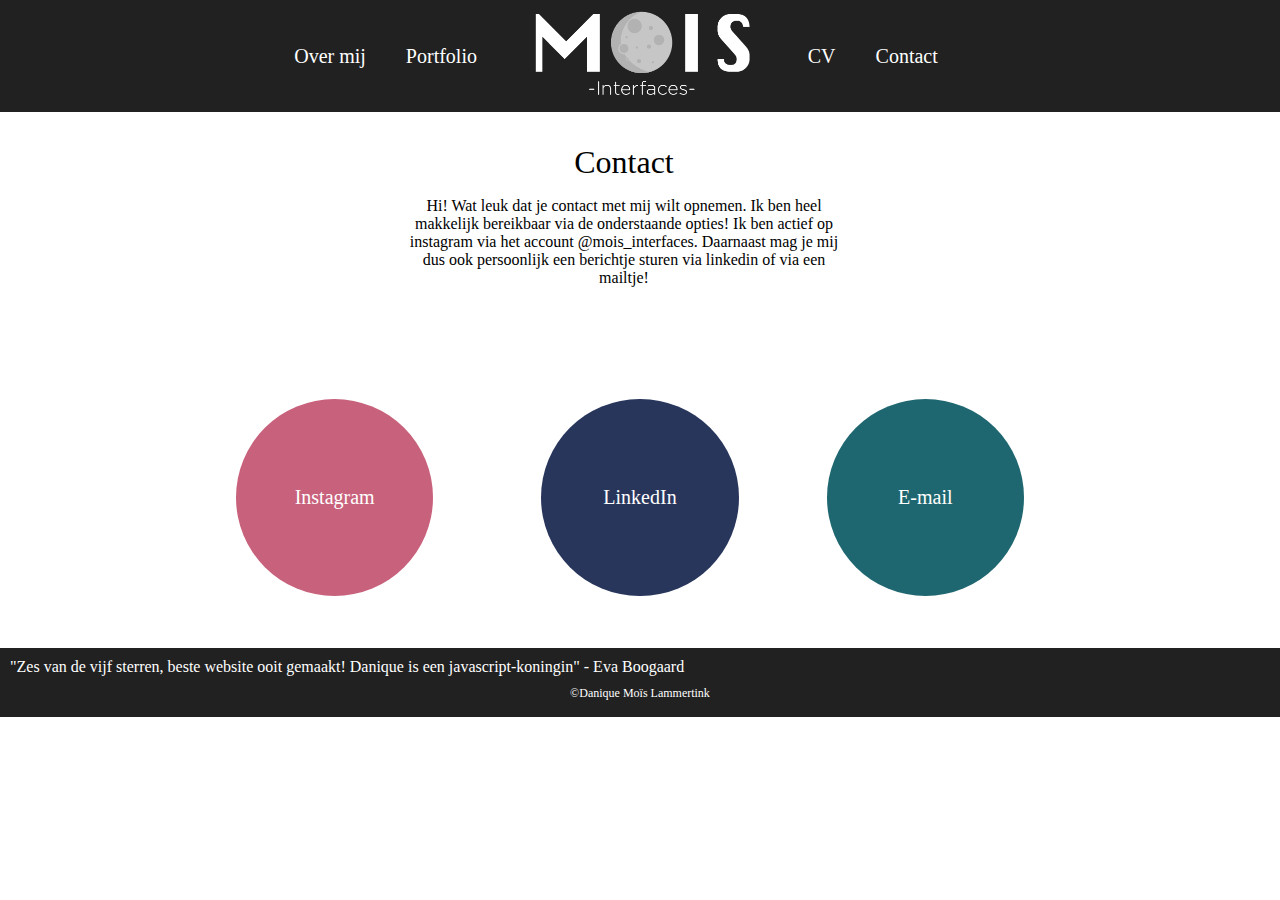
<file: contact.html>
<!DOCTYPE html>
<html lang="en">
<head>
    <meta charset="UTF-8">
    <meta name="viewport" content="width=device-width, initial-scale=1.0">
    <link rel="stylesheet" href="css/styles.css" type="text/css">
    <link rel="icon" type="image/png" href="images/favicon-32x32.png" sizes="32x32" />
    <link rel="icon" type="image/png" href="images/favicon-16x16.png" sizes="16x16" />
    <title>Mois design</title>
</head>
<body>

    <header>
        <nav id="logonav">
          <ul id="navlist">
            <a href="overmij.html"><li class="navlistitem">Over mij</li></a>
            <a href="portfolio.html"><li class="navlistitem">Portfolio</li></a>
            <a href="index.html"><img src="images/LOGODEF.png" id="logo"></a>
            <a href="cv.pdf"><li class="navlistitem">CV</li></a>
            <a href="contact.html"><li class="navlistitem">Contact</li></a>
          </ul>   
        </nav>

        <div class="phonemenu">
            <nav id="menu-bar">
			<div id="menu" onclick="onClickMenu()">
				<div id="bar1" class="bar"></div>
				<div id="bar2" class="bar"></div>
				<div id="bar3" class="bar"></div>
			</div>
			<ul class="nav" id="nav">
				<a href="index.html"><li>Home</li></a>
                <a href="overmij.html"><li>Over mij</li></a>
                <a href="portfolio.html"><li>Portfolio</li></a>
                <a href="CV.pdf"><li>CV</li></a>
				<li><a href="#">Contact</a></li>
			</ul>
            </nav>
            <div class="menubg" id="menubg"></div>
        </div>
    </header>

    <main id="overmijmain">
        <section id="overmijsect1">
            <section class="bloktekst">
                <h2>Contact</h2>
                <p>Hi! Wat leuk dat je contact met mij wilt opnemen. Ik ben heel makkelijk bereikbaar via de onderstaande opties! Ik ben actief op instagram via het account @mois_interfaces. Daarnaast mag je mij dus ook persoonlijk een berichtje sturen via linkedin of via een mailtje!</p>
            </section>
        </section>

        <section id="cirkels">
            <article id="omcirkel1"><a href="https://www.instagram.com/mois_interfaces/"><h4>Instagram</h4></a></article>
            <article id="omcirkel2"><a href="https://www.linkedin.com/in/danique-lammertink-358785221/"><h4>LinkedIn</h4></a></article>
            <article id="omcirkel3"><a href="mailto:daniquelammertink@gmail.com"><h4>E-mail</h4></a></article>
        </section>       
    </main>

    <footer>
        <div class="itemwrap"> 
            <div class="itemmove">
                <div class="ritem">"Zes van de vijf sterren, beste website ooit gemaakt! Danique is een javascript-koningin" - Eva Boogaard</div>
                <div class="ritem">"Ik ben #1 fan van jouw website man, when I feel bad I open it" - Eva Boogaard</div>
                <div class="ritem">"Eva is de enige hypeman die ik heb" - Danique Lammertink</div>
            </div>
        </div>

        <h5>©Danique Moïs Lammertink</h5>

    </footer>
    <script src="../js/javascript.js" type="text/javascript"></script>
</body>
</html>
</file>
<file: css/styles.css>
@font-face {
    font-family: 'Gotham Rounded';
    src: url('../fonts/GothamRoundedMedium_21022.ttf') format("ttf");
}

*, html{
    box-sizing: border-box;
    padding: 0px; 
    margin: 0px;
}
:root{
    --white: #ffffff;
    --lightgrey: #c6c6c6;
    --grey: #b2b2b2;
    --darkgrey: #212121; 
    --blue: #28365c;
    --pink: #c8617b;
    --green: #1f6770;
    --balkjes: rgba(255, 255, 255, .8);
    --blokken: rgba(32,103,112, .7);
}
body{
    font-weight: 200;
}
/* Header */
header {
    height: 4.5em;
    width: 100%;
    display: flex;
    flex-direction: row;
    justify-content: flex-end;
    align-items: center;
    font-family: "gotham rounded";
    font-weight: 400;
    background-color: var(--darkgrey);
}
main{
    display: flex;
    flex-direction: column;
    align-items: center;
    margin-left: 2em;
    margin-right: 2em;
    margin-top: 2em;
    font-family: "gotham rounded";
}
a {
    color: var(--background);
    text-decoration: none;
}
#logonav {
    display: flex;
    flex-direction: row;
    justify-content: center;
    align-content: center;
    width: 100%;
    color: white;
}
#navlist {
    display: flex;
    flex-direction: row;
    list-style: none;
    justify-content: space-evenly;
    align-items: center;
}
.navlistitem{
    margin-left: 1em;
    margin-right: 1em;
    display: none;
    text-align: center;
}
#menu{
	width: 35px;
	height: 30px;
	margin: 30px 0 20px 20px;
	cursor: pointer;
}
.bar{
	height: 5px;
	width: 100%;
	background-color: var(--white);
	display: block;
	border-radius: 5px;
	transition: 0.3s ease;
}
#bar1{
	transform: translateY(-4px);
}
#bar3{
	transform: translateY(4px);
}
.nav li a{
	color: var(--darkgrey);
	text-decoration: none;
}
a:hover{
	font-weight: 800;
}
a:active{
	color: var(--grey)
}
a:focus{
	border: .2em solid var(--pink);
}
.nav li{
	list-style: none;
	padding: 16px 0;
}
.nav{
	padding: 0;
	margin: 0 20px;
	transition: 0.3s ease;
	display: none;
}
.menubg, #menu-bar{
	top: 0;
	left: 0;
	position: absolute;
}
.menubg{
	z-index: 1;
	width: 0;
	height: 0;
	margin: 30px 0 20px 20px;
    background: radial-gradient(circle);
    background-image: url("../images/maan.png");
    background-repeat: no-repeat;
    background-size: cover;
	border-radius: 50%;
	transition: 0.3s ease;
}
#menu-bar{
	z-index: 2;	
}
.changebg{
	width: 550px;
	height: 540px;
	transform: translate(-60%,-30%);
}
.change .bar{
	background-color: white;
}
.change #bar1{
    transform: translateY(4px) rotateZ(-45deg);
    background-color: var(--darkgrey);
}
.change #bar3{
    transform: translateY(-6px) rotate(45deg);
    background-color: var(--darkgrey);
}
.change #bar2{
	opacity: 0;
}
.change{
	display: block;
}
/*  */
#logo{
    height: 5em;
    padding-top: .4em;
}
#dropdown {
    position: fixed;
    z-index: 5;
    left: 0;
    margin-top: 0.9em;
    padding: 0;
    list-style: none;
    width: calc(100% - 50%);
    background-color: var(--lightgrey);
    display: none;
}
#dropdown li {
    position: relative;
    color: var(--white);
}   
#uitklap {
    position: absolute;
    margin: 0;
    padding: 0;
    left: 7em;
    width: 10em;
    list-style: none;
    display: none;
    line-height: normal;
    background-color: var(--red);
  }
#uitklap a{
    color: var(--backgrounddark);
}
#dropdown li a {
    text-align: left;
    color: var(--background);
    font-size: 14px;
    padding: 10px;
    display: block;
    text-decoration: none;
}
li:active> #uitklap {
    display: block;
}
#uitklap:active> #uitklap {
    display: block;
}
@media (min-width: 600px){
    .phonemenu{
        display: none;
    }
    .navlistitem{
        display: block;
    }
    #navlist::after{
        position: absolute;
        content: "";
        display: block;
        height: 2em;
        background-color: var(--white);
        border-radius: 1em;
        z-index: 5;
    }
    header{
        height: 7em;
        position: fixed;
        top: 0;
        z-index: 100;
        display: flex;
        justify-content: space-evenly;
    }
    main{
        padding-top: 7em;
    }
    #logo{
        margin-left: 2em;
        margin-right: 2em;
    }
}
@media (min-width: 800px){
    .navlistitem{
        font-size: 20px;
    }
    #logo{
        height: 7em;
        width: auto;
    }
    #logonav{
        padding-right: 3em;
    }
}
/* Main */
.h2blok{
    font-weight: 400;
    margin-bottom: 2em;
    width: calc(100% - 7em);
    background-color: var(--balkjes);
    padding: .2em;
    font-size: 1.2em;
}
.h2blokgroot{
    font-weight: 400;
    margin-bottom: 2em;
    width: calc(100% - 4em);
    background-color: var(--balkjes);
    padding: .2em;
    font-size: 24px;
}
.artrechthoek1, .artrechthoek2, .artrechthoek3, .artrechthoek4{
    background-color: var(--green);
    width: 100%;
    aspect-ratio: 1 / .5;
    margin-bottom: 1em;
    display: flex;
    flex-flow: column wrap;
    justify-content: flex-end;
    align-items: flex-end;
}
.rechthoek{
    overflow: hidden;
    width: 100%; 
}
.artrechthoek1{
    background-image: url("../images/Artisfoto.png");
    background-size: cover;
}
.artrechthoek1:hover{
    background-image: linear-gradient(rgba(201,98,122, .1),rgba(201,98,122, .5)), url("../images/Artisfoto.png");
}
.artrechthoek2{
    background-image: url("../images/Honoursfoto1.png");
    background-size: cover;
}
.artrechthoek2:hover{
    background-image: linear-gradient(rgba(40,55,91, .1),rgba(40,55,91, .5)), url("../images/Honoursfoto1.png");
}
.artrechthoek3{
    background-image: url("../images/Passieproject.png");
    background-size: cover;
}
.artrechthoek3:hover{
    background-image: linear-gradient(rgba(32,103,112, .1),rgba(32,103,112, .5)), url("../images/Passieproject.png");
}
.artrechthoek4{
    background-image: url("../images/FEDfoto.png");
    background-size: cover;
}
.artrechthoek4:hover{
    background-image: linear-gradient(rgba(33,33,33, .1),rgba(33,33,33, .5)), url("../images/FEDfoto.png");
}
.artvierkant1{
    background-image: url("../images/Kamergotchi.png");
    background-size: cover;
    background-color: var(--blue);
    width: 100%;
    aspect-ratio: 1 / 1;
    margin-bottom: 1em;
    display: flex;
    flex-flow: column wrap;
    justify-content: flex-end;
    align-items: flex-end;
}
.artvierkant1:hover{
    background-image: linear-gradient(rgba(201,98,122, .1),rgba(201,98,122, .5)), url("../images/Kamergotchi.png");
}
.artvierkant2{
    width: 100%;
    aspect-ratio: 1 / 1;
    margin-bottom: 1em;
    display: flex;
    flex-direction: row;
    flex-wrap: wrap;
    justify-content: space-around;
}
#cirkel1, #cirkel2, #cirkel3, #cirkel4{
    border-radius: 50%;
    aspect-ratio: 1 / 1;
    width: calc(100% - 55%);
    display: flex;
    justify-content: center;
    align-items: center;
    margin-bottom: 1em;
    color: var(--white);
    font-size: 20px;
    font-weight: 400;
    text-align: center;
}
#cirkel1:hover, #cirkel2:hover, #cirkel3:hover, #cirkel4:hover{
    transform: scale(1.1);
}
#cirkel1:hover h4, #cirkel2:hover h4, #cirkel3:hover h4, #cirkel4:hover h4{
    display: none;
}
#cirkel1:hover::before{
    content: "Ik geef op school een cursus voor elke student om beter te worden met het ontwikkelen van snapchat lenzen";
    font-size: .7em;
    padding: .2em;
}
#cirkel2:hover::before{
    content: "Ik help bij de eerstejaarsklassen met meerdere vakken";
    font-size: .7em;
    padding: .2em;
}
#cirkel3:hover::before{
    content: "Ik help bij de eerstejaarsklassen met de Html/CSS vakken";
    font-size: .7em;
    padding: .2em;
}
#cirkel4:hover::before{
    content: "Ik heb wekelijks een extra vak wat ik 1,5 jaar volg, meer hierover bij het kopje honours";
    font-size: .7em;
    padding: .2em;
}
h4{
    font-weight: 400;
}
#cirkel1, #cirkel3{
    margin-right: 1em;
}
#cirkel1{
    background-color: var(--pink);
}
#cirkel2{
    background-color: var(--blue);
}
#cirkel3{
    background-color: var(--green);
}
#cirkel4{
    background-color: var(--darkgrey);
}
#danique{
    background: radial-gradient(circle);
    background-image: url("../images/Danique2.png");
    background-repeat: no-repeat;
    background-size: cover;
    border-radius: 50%;
    height: 14em;
    width: 14em;
    margin-bottom: .4em;
    border: 0.5em solid var(--darkgrey);
}
#insta{
    background: radial-gradient(circle);
    background-image: url("../images/maan.png");
    background-repeat: no-repeat;
    background-size: cover;
    border-radius: 50%;
    height: 14em;
    width: 14em;
    border: 0.5em solid var(--darkgrey);
}
#rozeblok{
    background-color: var(--pink);
    width: 100%;
    aspect-ratio: 1 / 1.4;
    margin-bottom: 1em;
    display: flex;
    flex-direction: column;
    align-items: center;
    justify-content: space-around;
    font-weight: 400;
    padding: 1em
}
#rozeblok p{
    width: calc(100% - 3em);
    text-align: center;
    font-size: 1em;
}
#rozeblok h2{
    font-weight: 400;
    font-size: 30px;
}
#rozeblok h3::after{
    content: "➝";
    margin-left: 1em;
}
#groeneblok{
    background-color: var(--green);
    width: 100%;
    aspect-ratio: 1 / 1.4;
    margin-bottom: 1em;
    display: flex;
    flex-direction: column;
    align-items: center;
    justify-content: space-around;
    font-weight: 400;
    padding: 1em
}
#groeneblok p{
    width: calc(100% - 3em);
    text-align: center;
    font-size: 1em;
}
#groeneblok h3::after{
    content: "➝";
    margin-left: 1em;
}
@media (min-width: 400px){
    #rozeblok p{
        font-size: 18px;
    }
    #groeneblok p{
        font-size: 18px;
    }
}
@media (min-width: 600px){
    #kleurblok{
        display: flex;
        flex-direction: row;
        flex-wrap: no-wrap;
    }
    #rozeblok{
        margin-right: 1em;
    }
    #rozeblok p{
        width: calc(100% - 5em);
        margin-top: 1em;
        font-size: 12px;
    }
    #groeneblok p{
        width: calc(100% - 5em);
        margin-top: 1em;
        font-size: 12px;
    }
    #danique {
        height: 10em;
        width: 10em;
    }
    #insta {
        height: 10em;
        width: 10em;
    }
}
@media (min-width: 800px){
    #vierkanten{
        display: flex;
        flex-direction: row;
        flex-wrap: no-wrap;
        justify-content: space-evenly;
    }
    .artvierkant1{
        margin-right: 1em;
    }
    #rozeblok p{
        width: calc(100% - 5em);
        margin-top: 1em;
        font-size: 16px;
    }
    #groeneblok p{
        width: calc(100% - 5em);
        margin-top: 1em;
        font-size: 16px;
    }
    #danique {
        height: 15em;
        width: 15em;
    }
    #insta {
        height: 15em;
        width: 15em;
    }
}
@media (min-width: 1000px){
    .rechthoek{
        display: flex;
        flex-direction: row;
        flex-wrap: no-wrap;
        justify-content: space-evenly;
    }
    .artrechthoek1{
        margin-right: 1em;
    }
    .artrechthoek3{
        margin-right: 1em;
    }
    #rozeblok p{
        width: calc(100% - 5em);
        margin-top: 1em;
        font-size: 22px;
    }
    #groeneblok p{
        width: calc(100% - 5em);
        margin-top: 1em;
        font-size: 22px;
    }
    #danique {
        height: 15em;
        width: 15em;
    }
    #insta {
        height: 15em;
        width: 15em;
    }
}
@media (min-width: 1100px){
    #wrapalles{
        display: flex;
        flex-direction: row;
        flex-wrap: nowrap;
    }
    main{
        margin-left: 12em;
        margin-right: 12em;
    }
    #fotoblokken{
        display: flex;
        flex-direction: column;
        width: 100%;
    }
    #kleurblok{
        display: flex;
        flex-direction: column;
        width: 23em;
        order: -1;
        margin-right: 1em;
    }
    #rozeblok p{
        width: calc(100% - 2em);
        margin-top: 1em;
        font-size: 14px;
    }
    #groeneblok p{
        width: calc(100% - 2em);
        margin-top: 1em;
        font-size: 14px;
    }
    #danique {
        height: 12em;
        width: 12em;
    }
    #insta{
        height: 12em;
        width: 12em;
    }
}
/*  */
/* overflow hidden*/
footer{
    background-color: var(--darkgrey);
    color: var(--white);
    padding-bottom: 1em;
    position: relative;
    bottom: 0;
}
 h5{
    font-weight: 200;
    font-size: 12px;
    text-align: center;
}
.itemwrap {
    overflow: hidden; /* HIDE SCROLL BAR */
    background: var(--darkgrey);
  }
   
  /* flex de item move */
  .itemmove { 
    display: flex; 
    }
  /* items in lange lijn */
  .ritem {
    flex-shrink: 0;
    width: 100%;
    display: flex;
    flex-direction: row;
    flex-wrap: no-wrap;
    box-sizing: border-box;
    padding: 10px;
    text-align: center;
    color: var(--white);
  }
  /* Animatie deel */
  @keyframes tickerh {
    0% { transform: translate3d(100%, 0, 0); }
    100% { transform: translate3d(-300%, 0, 0); }
  }
  .itemmove { animation: tickerh linear 40s infinite; }
  .itemmove:hover { animation-play-state: paused; }

/* Overmij */
#overmijsect1{
    width: 100%;
}
#danique2{
    background: radial-gradient(circle);
    background-image: url("../images/Danique2.png");
    background-repeat: no-repeat;
    background-size: cover;
    border-radius: 50%;
    width: 100%;
    aspect-ratio: 1 / 1;
    margin-bottom: .4em;
    border: 0.5em solid var(--green);
    margin-bottom: 1em;
}
#logo2{
    background: radial-gradient(circle);
    background-image: url("../images/logobackground.png");
    background-repeat: no-repeat;
    background-size: cover;
    border-radius: 50%;
    width: 100%;
    aspect-ratio: 1 / 1;
    margin-bottom: .4em;
    border: 0.5em solid var(--pink);
    margin-bottom: 1em;
}
.bloktekst{
    width: 100%;
    text-align: left;
    margin-bottom: 1em;
    display: flex;
    flex-direction: column;
    align-items: center;
    text-align: center;
}
.bloktekst h2{
    font-weight: 400;
    font-size: 2em;
    text-align: center;
    margin-bottom: .5em;
}
#cirkels{
    width: 100%;
    display: flex;
    flex-direction: row;
    flex-wrap: wrap;
    justify-content: space-around;
}
#omcirkel1, #omcirkel2, #omcirkel3, #omcirkel4{
    border-radius: 50%;
    aspect-ratio: 1 / 1;
    width: calc(100% - 55%);
    height: calc(100% - 55%);
    display: flex;
    justify-content: center;
    align-items: center;
    margin-bottom: 1em;
    color: var(--white);
    font-size: 16px;
    font-weight: 400;
    text-align: center;
    white-space: nowrap;
}
#omcirkel1{
    background-color: var(--pink);
    margin-right: 1em;
}
#omcirkel2{
    background-color: var(--blue);
}
#omcirkel3{
    background-color: var(--green);
    margin-right: 1em;
}
#omcirkel4{
    background-color: var(--darkgrey);
}
.bloktekst a, #rozeblok a, #groeneblok a{
    background-color: var(--darkgrey);
    border-radius: 25px;
    color: var(--white);
    padding: .5em;
    padding-left: 1.2em;
    padding-right: 1.2em;
    font-weight: 400;
    width: 80%;
    text-align: center;
    margin-top: 1em;
}
.bloktekst h3, #rozeblok h3, #groeneblok h3{
    font-weight: 400;
}
.bloktekst h3::after{
    content: "➝";
    margin-left: 1em;
}
#overmijmain section{
    margin-bottom: 2em;
}
@media (min-width: 800px){
    #danique2{
        width: calc(100% - 52%);
        margin-right: 2em;
    }
    #logo2{
        width: calc(100% - 52%);
        order: 2;
    }
    .bloktekst{
        width: calc(100% - 52%);
        margin-right: 2em;
        order: 1; 
    }
    #overmijsect1{
        display: flex;
        flex-direction: row;
        flex-wrap: no-wrap;
        margin-bottom: 2em;
        justify-content: center;
        align-items: center;
    }
    #cirkels{
        flex-wrap: no-wrap;
        margin-top: 3em;
        margin-bottom: 3em;
    }
    #omcirkel1, #omcirkel2, #omcirkel3, #omcirkel4{
        width: calc(100% - 78%);
        font-size: 20px;
    }
}
/* Projecten  */
#project1, #project2, #project3, #project4, #project5, #project6{
    width: 100%;
    aspect-ratio: 1 / 1;
    background-color: var(--pink);
    margin-bottom: 1em;
    display: flex;
    flex-flow: column wrap;
    justify-content: flex-end;
    align-items: flex-end;
}
#project1{
    background-image: url("../images/artisfoto2.png");
    background-size: cover;
    background-repeat: no-repeat;
}
#project2{
    background-image: url("../images/Honoursfoto1.png");
    background-size: cover;
    background-repeat: no-repeat;
}
#project3{
    background-image: url("../images/fed2.png");
    background-size: cover;
    background-repeat: no-repeat;
}
#project4{
    background-image: url("../images/passie2.png");
    background-size: cover;
    background-repeat: no-repeat;
}
#project5{
    background-image: url("../images/Kamergotchi.png");
    background-size: cover;
    background-repeat: no-repeat;
}
#project6{
    background-image: url("../images/Snapchatlens.png");
    background-size: cover;
    background-repeat: no-repeat;
}
.projecten{
    width: 100%;
    display: flex;
    flex-direction: column;
}
@media (min-width: 600px){
    #project1, #project2, #project3, #project4, #project5, #project6{
        width: calc(100% - 52%);
    } 
    #project1, #project3, #project5{
        margin-right: 1em;
    }
    .projecten{
        flex-direction: row;
        flex-wrap: wrap;
    }
}
@media (min-width: 1000px){
    #project1, #project2, #project3, #project4, #project5, #project6{
        width: calc(100% - 69%);
    } 
    #project1, #project2, #project4, #project5{
        margin-right: 1em;
    }
    .projecten{
        flex-direction: row;
        flex-wrap: wrap;
        width: calc(100% - 10%);
    }
}
@media (min-width: 1100px){
    .projecten{
        width: 100%;
    }
}
/* Contact */
#omcirkel1 a, #omcirkel2 a, #omcirkel3 a{
    padding: 4em;
}
#omcirkel1 a:focus, #omcirkel2 a:focus, #omcirkel3 a:focus{
    padding: 4em;
    border: none;
}
#contactpic{
    background: radial-gradient(circle);
    background-image: url("../images/contactpic.png");
    background-repeat: no-repeat;
    background-size: cover;
    border-radius: 50%;
    width: 100%;
    aspect-ratio: 1 / 1;
    margin-bottom: .4em;
    border: 0.5em solid var(--green);
    margin-bottom: 1em;
}
@media (min-width: 800px){
    #contactpic{
        width: calc(100% - 52%);
        margin-right: 2em;
    }
}    
/* Projecten */
/* Artis */
#artis1{
    background: radial-gradient(circle);
    background-image: url("../images/Artisfoto.png");
    background-repeat: no-repeat;
    background-size: cover;
    border-radius: 50%;
    width: 100%;
    aspect-ratio: 1 / 1;
    margin-bottom: .4em;
    border: 0.5em solid var(--green);
    margin-bottom: 1em;
}
#artis2{
    background: radial-gradient(circle);
    background-image: url("../images/Artis2.png");
    background-repeat: no-repeat;
    background-size: cover;
    border-radius: 50%;
    width: 100%;
    aspect-ratio: 1 / 1;
    margin-bottom: .4em;
    border: 0.5em solid var(--green);
    margin-bottom: 1em;
    order: 6;
}
#honours1{
    background: radial-gradient(circle);
    background-image: url("../images/Honoursfoto1.png");
    background-repeat: no-repeat;
    background-size: cover;
    border-radius: 50%;
    width: 100%;
    aspect-ratio: 1 / 1;
    margin-bottom: .4em;
    border: 0.5em solid var(--green);
    margin-bottom: 1em;
}
#honours2{
    background: radial-gradient(circle);
    background-image: url("../images/honours2.png");
    background-repeat: no-repeat;
    background-size: cover;
    border-radius: 50%;
    width: 100%;
    aspect-ratio: 1 / 1;
    margin-bottom: .4em;
    border: 0.5em solid var(--green);
    margin-bottom: 1em;
    order: 6;
}
#passie1{
    background: radial-gradient(circle);
    background-image: url("../images/passie2.png");
    background-repeat: no-repeat;
    background-size: cover;
    border-radius: 50%;
    width: 100%;
    aspect-ratio: 1 / 1;
    margin-bottom: .4em;
    border: 0.5em solid var(--green);
    margin-bottom: 1em;
}
#passie2{
    background: radial-gradient(circle);
    background-image: url("../images/Passie1.png");
    background-repeat: no-repeat;
    background-size: cover;
    border-radius: 50%;
    width: 100%;
    aspect-ratio: 1 / 1;
    margin-bottom: .4em;
    border: 0.5em solid var(--green);
    margin-bottom: 1em;
    order: 6;
}
#fed1{
    background: radial-gradient(circle);
    background-image: url("../images/fed3.png");
    background-repeat: no-repeat;
    background-size: cover;
    border-radius: 50%;
    width: 100%;
    aspect-ratio: 1 / 1;
    margin-bottom: .4em;
    border: 0.5em solid var(--green);
    margin-bottom: 1em;
}
#fed2{
    background: radial-gradient(circle);
    background-image: url("../images/FED2.png");
    background-repeat: no-repeat;
    background-size: cover;
    border-radius: 50%;
    width: 100%;
    aspect-ratio: 1 / 1;
    margin-bottom: .4em;
    border: 0.5em solid var(--green);
    margin-bottom: 1em;
    order: 6;
}
#kamergotchi1{
    background: radial-gradient(circle);
    background-image: url("../images/kamergotchi1.png");
    background-repeat: no-repeat;
    background-size: cover;
    border-radius: 50%;
    width: 100%;
    aspect-ratio: 1 / 1;
    margin-bottom: .4em;
    border: 0.5em solid var(--green);
    margin-bottom: 1em;
}
#kamergotchi2{
    background: radial-gradient(circle);
    background-image: url("../images/kamergotchi.png");
    background-repeat: no-repeat;
    background-size: cover;
    border-radius: 50%;
    width: 100%;
    aspect-ratio: 1 / 1;
    margin-bottom: .4em;
    border: 0.5em solid var(--green);
    margin-bottom: 1em;
    order: 6;
}
#snap1{
    background: radial-gradient(circle);
    background-image: url("../images/Snapchatlens.png");
    background-repeat: no-repeat;
    background-size: cover;
    border-radius: 50%;
    width: 100%;
    aspect-ratio: 1 / 1;
    margin-bottom: .4em;
    border: 0.5em solid var(--green);
    margin-bottom: 1em;
}
#snap2{
    background: radial-gradient(circle);
    background-image: url("../images/snapchat2.png");
    background-repeat: no-repeat;
    background-size: cover;
    border-radius: 50%;
    width: 100%;
    aspect-ratio: 1 / 1;
    margin-bottom: .4em;
    border: 0.5em solid var(--green);
    margin-bottom: 1em;
    order: 6;
}

@media (min-width: 800px){
    #artis1, #honours1, #honours2, #artis2, #fed1, #fed2, #passie1, #passie2, #kamergotchi1, #kamergotchi2, #snap1, #snap2{
        width: calc(100% - 52%);
        margin-right: 2em;
    }
}
</file>
